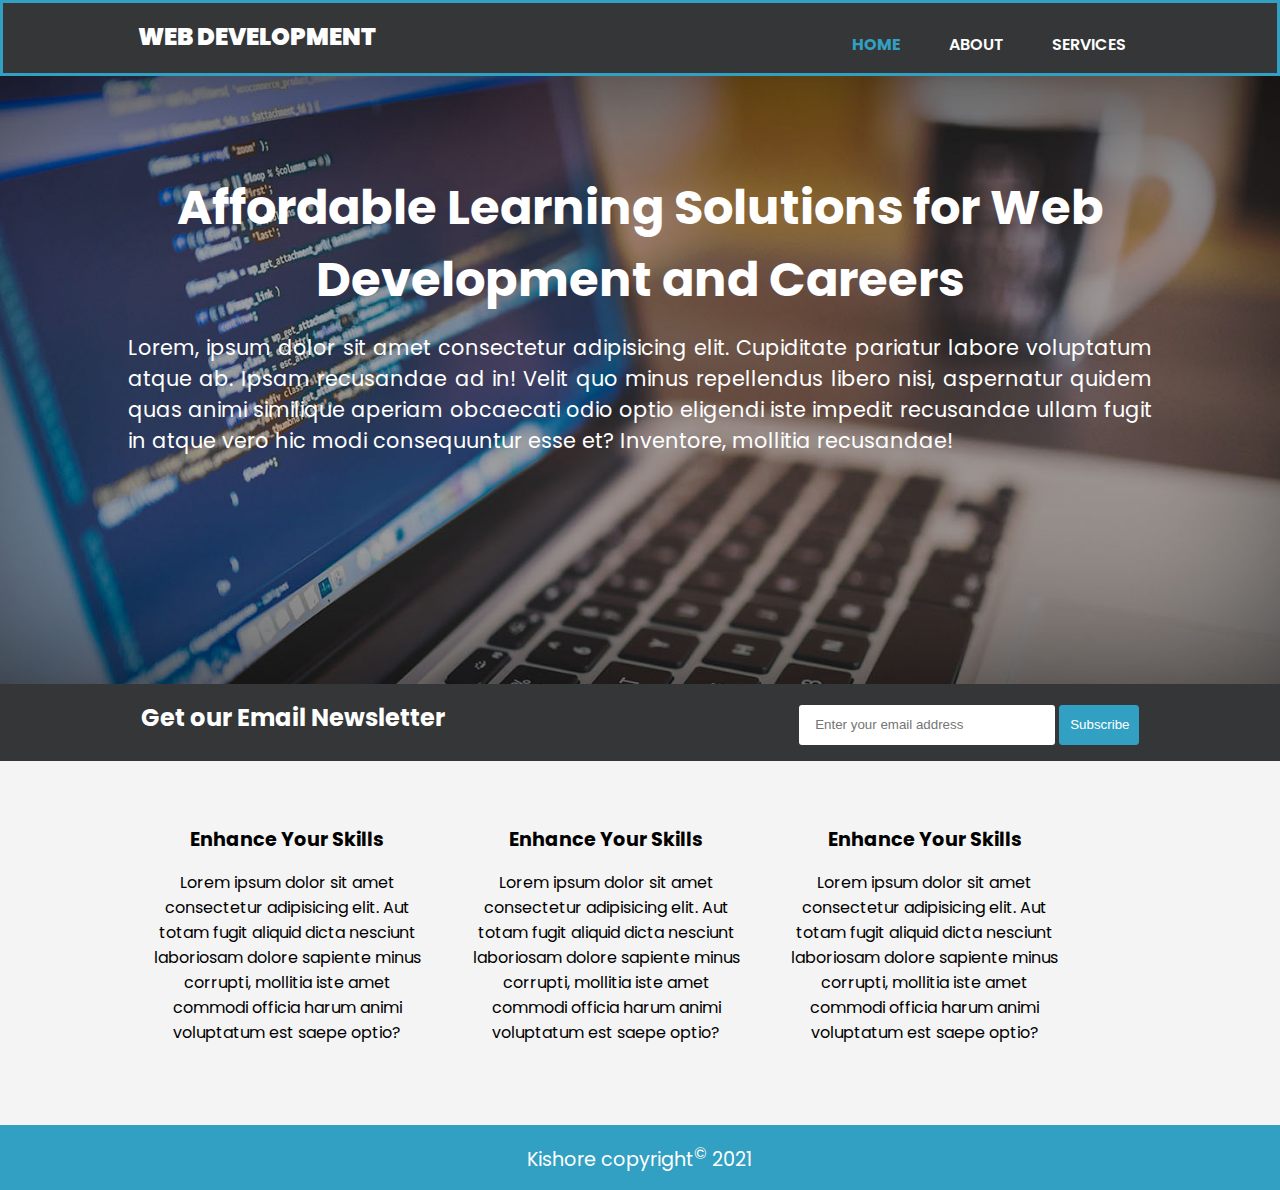
<file: index.html>
<!DOCTYPE html>
<html lang="en">
  <head>
    <meta charset="UTF-8" />
    <meta http-equiv="X-UA-Compatible" content="IE=edge" />
    <meta name="viewport" content="width=device-width, initial-scale=1.0" />
    <title>Subscribe - Email Newsletter</title>
    <link rel="stylesheet" href="./styles/style.css" type="text/css" />
    <link
      rel="stylesheet"
      href="https://cdnjs.cloudflare.com/ajax/libs/font-awesome/5.15.3/css/all.min.css"
      integrity="sha512-iBBXm8fW90+nuLcSKlbmrPcLa0OT92xO1BIsZ+ywDWZCvqsWgccV3gFoRBv0z+8dLJgyAHIhR35VZc2oM/gI1w=="
      crossorigin="anonymous"
      referrerpolicy="no-referrer"
    />
  </head>
  <body>
    <nav>
      <div class="container">
        <div class="branding">
          <a href="#"
            ><i class="fas fa-rocket"></i><span>Web Development</span></a
          >
        </div>
        <ul>
          <li><a href="#" class="active">Home</a></li>
          <li><a href="./about.html">About</a></li>
          <li><a href="./services.html">Services</a></li>
        </ul>
      </div>
    </nav>
    <header>
      <div class="container">
        <h1>Affordable Learning Solutions for Web Development and Careers</h1>
        <p>
          Lorem, ipsum dolor sit amet consectetur adipisicing elit. Cupiditate
          pariatur labore voluptatum atque ab. Ipsam recusandae ad in! Velit quo
          minus repellendus libero nisi, aspernatur quidem quas animi similique
          aperiam obcaecati odio optio eligendi iste impedit recusandae ullam
          fugit in atque vero hic modi consequuntur esse et? Inventore, mollitia
          recusandae!
        </p>
      </div>
    </header>
    <section class="newsletter">
      <div class="container">
        <h2>Get our Email Newsletter</h2>
        <form action="#">
          <input
            type="email"
            name="email"
            id="email"
            placeholder="Enter your email address"
          />
          <button type="submit" class="btn">Subscribe</button>
        </form>
      </div>
    </section>
    <section class="cards">
      <div class="container">
        <div class="card">
          <i class="fa fa-signal fa-5x"></i>
          <h3>Enhance Your Skills</h3>
          <p>
            Lorem ipsum dolor sit amet consectetur adipisicing elit. Aut totam
            fugit aliquid dicta nesciunt laboriosam dolore sapiente minus
            corrupti, mollitia iste amet commodi officia harum animi voluptatum
            est saepe optio?
          </p>
        </div>
        <div class="card">
          <i class="fa fa-signal fa-5x"></i>
          <h3>Enhance Your Skills</h3>
          <p>
            Lorem ipsum dolor sit amet consectetur adipisicing elit. Aut totam
            fugit aliquid dicta nesciunt laboriosam dolore sapiente minus
            corrupti, mollitia iste amet commodi officia harum animi voluptatum
            est saepe optio?
          </p>
        </div>
        <div class="card">
          <i class="fa fa-signal fa-5x"></i>
          <h3>Enhance Your Skills</h3>
          <p>
            Lorem ipsum dolor sit amet consectetur adipisicing elit. Aut totam
            fugit aliquid dicta nesciunt laboriosam dolore sapiente minus
            corrupti, mollitia iste amet commodi officia harum animi voluptatum
            est saepe optio?
          </p>
        </div>
      </div>
    </section>
    <footer>
      <p>Kishore copyright<sup>&copy;</sup> 2021</p>
    </footer>
  </body>
</html>
</file>
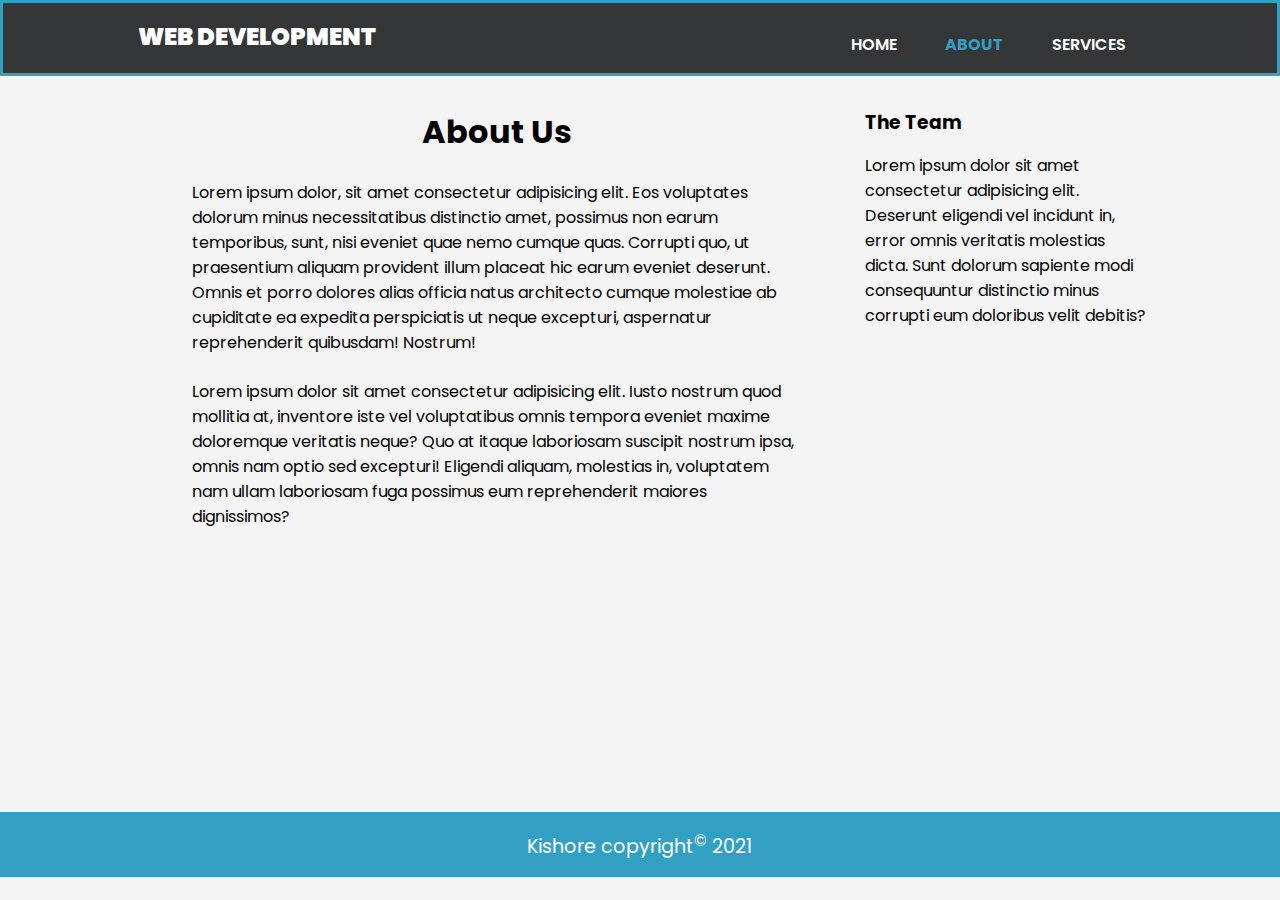
<file: about.html>
<!DOCTYPE html>
<html lang="en">
  <head>
    <meta charset="UTF-8" />
    <meta http-equiv="X-UA-Compatible" content="IE=edge" />
    <meta name="viewport" content="width=device-width, initial-scale=1.0" />
    <title>About - Email Newsletter</title>
    <link rel="stylesheet" href="./styles/style.css" type="text/css" />
    <link
      rel="stylesheet"
      href="https://cdnjs.cloudflare.com/ajax/libs/font-awesome/5.15.3/css/all.min.css"
      integrity="sha512-iBBXm8fW90+nuLcSKlbmrPcLa0OT92xO1BIsZ+ywDWZCvqsWgccV3gFoRBv0z+8dLJgyAHIhR35VZc2oM/gI1w=="
      crossorigin="anonymous"
      referrerpolicy="no-referrer"
    />
  </head>
  <body>
    <nav>
      <div class="container">
        <div class="branding">
          <a href="#"
            ><i class="fas fa-rocket"></i><span>Web Development</span></a
          >
        </div>
        <ul>
          <li><a href="./index.html">Home</a></li>
          <li><a href="#" class="active">About</a></li>
          <li><a href="./services.html">Services</a></li>
        </ul>
      </div>
    </nav>
    <main>
      <div class="container">
        <article class="col">
          <h1>About Us</h1>
          <p>
            Lorem ipsum dolor, sit amet consectetur adipisicing elit. Eos
            voluptates dolorum minus necessitatibus distinctio amet, possimus
            non earum temporibus, sunt, nisi eveniet quae nemo cumque quas.
            Corrupti quo, ut praesentium aliquam provident illum placeat hic
            earum eveniet deserunt. Omnis et porro dolores alias officia natus
            architecto cumque molestiae ab cupiditate ea expedita perspiciatis
            ut neque excepturi, aspernatur reprehenderit quibusdam! Nostrum!
          </p>

          <p>
            Lorem ipsum dolor sit amet consectetur adipisicing elit. Iusto
            nostrum quod mollitia at, inventore iste vel voluptatibus omnis
            tempora eveniet maxime doloremque veritatis neque? Quo at itaque
            laboriosam suscipit nostrum ipsa, omnis nam optio sed excepturi!
            Eligendi aliquam, molestias in, voluptatem nam ullam laboriosam fuga
            possimus eum reprehenderit maiores dignissimos?
          </p>
        </article>
        <aside>
          <div>
            <h3><i class="fa fa-users"></i> The Team</h3>
            <p>
              Lorem ipsum dolor sit amet consectetur adipisicing elit. Deserunt
              eligendi vel incidunt in, error omnis veritatis molestias dicta.
              Sunt dolorum sapiente modi consequuntur distinctio minus corrupti
              eum doloribus velit debitis?
            </p>
          </div>
        </aside>
      </div>
    </main>
    <footer>
      <p>Kishore copyright<sup>&copy;</sup> 2021</p>
    </footer>
  </body>
</html>
</file>
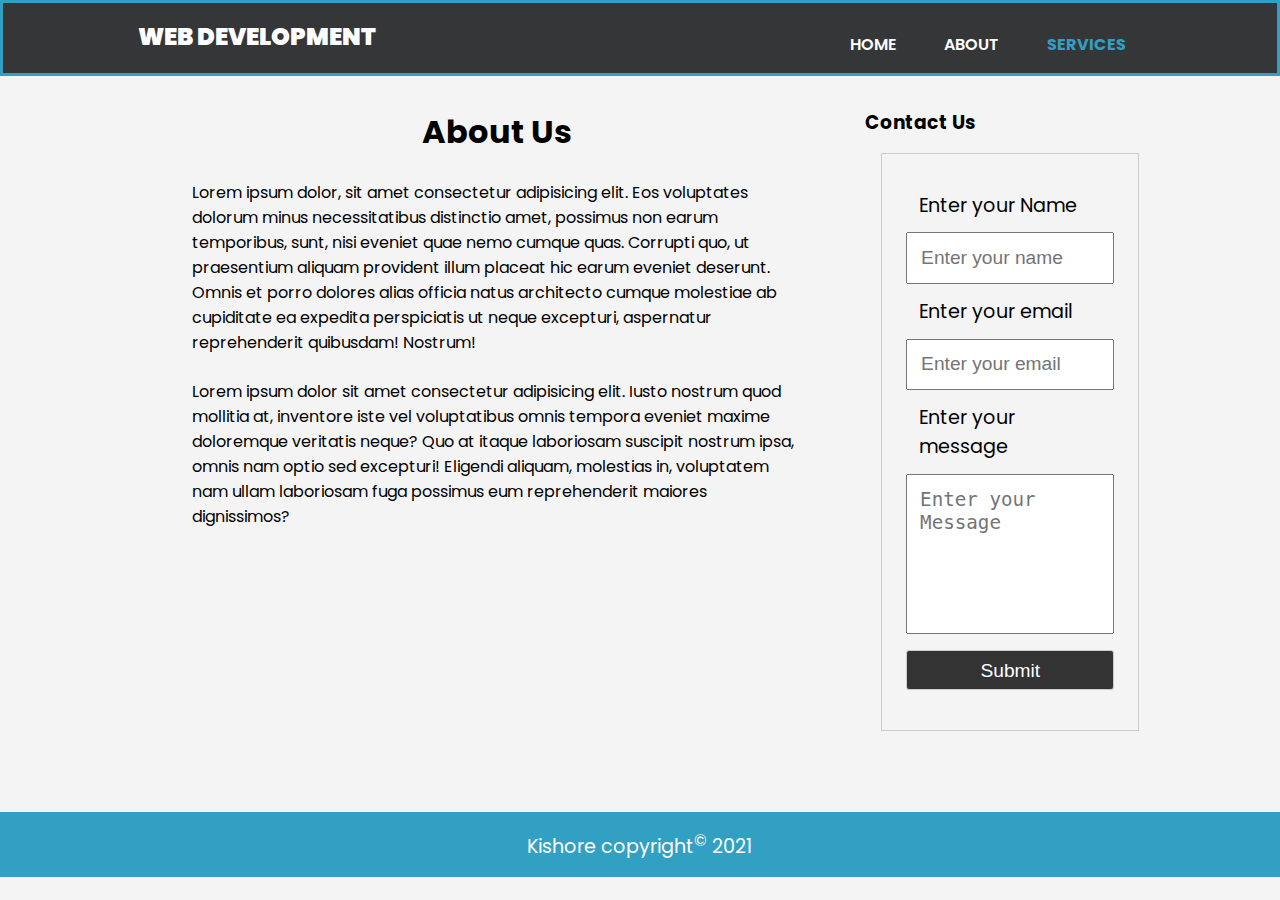
<file: services.html>
<!DOCTYPE html>
<html lang="en">
  <head>
    <meta charset="UTF-8" />
    <meta http-equiv="X-UA-Compatible" content="IE=edge" />
    <meta name="viewport" content="width=device-width, initial-scale=1.0" />
    <title>About - Email Newsletter</title>
    <link rel="stylesheet" href="./styles/style.css" type="text/css" />
    <link
      rel="stylesheet"
      href="https://cdnjs.cloudflare.com/ajax/libs/font-awesome/5.15.3/css/all.min.css"
      integrity="sha512-iBBXm8fW90+nuLcSKlbmrPcLa0OT92xO1BIsZ+ywDWZCvqsWgccV3gFoRBv0z+8dLJgyAHIhR35VZc2oM/gI1w=="
      crossorigin="anonymous"
      referrerpolicy="no-referrer"
    />
  </head>
  <body>
    <nav>
      <div class="container">
        <div class="branding">
          <a href="#"
            ><i class="fas fa-rocket"></i><span>Web Development</span></a
          >
        </div>
        <ul>
          <li><a href="./index.html">Home</a></li>
          <li><a href="./about.html" ">About</a></li>
          <li><a href="#" class="active">Services</a></li>
        </ul>
      </div>
    </nav>
    <main class = "services">
      <div class="container">
        <article class="col">
          <h1>About Us</h1>
          <p>
            Lorem ipsum dolor, sit amet consectetur adipisicing elit. Eos
            voluptates dolorum minus necessitatibus distinctio amet, possimus
            non earum temporibus, sunt, nisi eveniet quae nemo cumque quas.
            Corrupti quo, ut praesentium aliquam provident illum placeat hic
            earum eveniet deserunt. Omnis et porro dolores alias officia natus
            architecto cumque molestiae ab cupiditate ea expedita perspiciatis
            ut neque excepturi, aspernatur reprehenderit quibusdam! Nostrum!
          </p>

          <p>
            Lorem ipsum dolor sit amet consectetur adipisicing elit. Iusto
            nostrum quod mollitia at, inventore iste vel voluptatibus omnis
            tempora eveniet maxime doloremque veritatis neque? Quo at itaque
            laboriosam suscipit nostrum ipsa, omnis nam optio sed excepturi!
            Eligendi aliquam, molestias in, voluptatem nam ullam laboriosam fuga
            possimus eum reprehenderit maiores dignissimos?
          </p>
        </article>
        <aside>
          <div>
            <h3>Contact Us</h3>
            <form action="#" class="contact">
              <label for="name">Enter your Name</label>
              <input type="text" id="name" placeholder= "Enter your name">
              <label for="email">Enter your email</label>
              <input type="text" id="email" placeholder= "Enter your email">
              <label for="message">Enter your message</label>
              <textarea id="message" placeholder = "Enter your Message"></textarea>
              <button type="submit" class="btn">Submit</button>
            </form>
          </div>
        </aside>
      </div>
    </main>
    <footer>
      <p>Kishore copyright<sup>&copy;</sup> 2021</p>
    </footer>
  </body>
</html>
</file>
<file: styles/style.css>
@import url('https://fonts.googleapis.com/css2?family=Poppins:wght@400;500;600;700;800;900&display=swap');

*,
*::after,
*::before {
  margin: 0;
  padding: 0;
  box-sizing: border-box;
}

html {
  font-size: 16px;
}

body {
  font-family: 'Poppins', sans-serif;
  padding: 0;
  margin: 0;
  background-color: #f4f4f4;
}
.container {
  width: 80%;
  margin: auto;
  overflow: hidden;
}

a {
  color: #fff;
  text-decoration: none;
  font-size: 1rem;
}

li {
  list-style: none;
  font-size: 1rem;
  color: #fff;
}

.btn {
  height: 2.5rem;
  /* background: #ccc; */
  border: 1px solid #ccc;
  border-radius: 3px;
  width: 5rem;
  padding: 5px 10px;
  cursor: pointer;
  text-align: center;
}

/*selectors - tag, class,  */
/* Navbar Styling start */
nav {
  background-color: #353637;
  color: #fff;
  padding: 1rem 0;
  min-height: 4.5rem;
  border: 3px solid #32a0c2;
}
nav a {
  text-transform: uppercase;
}

nav li {
  float: left;
  display: inline;
  /* padding: 0 1.5rem 0 1.5rem; */
  padding: 0 1.5rem;
  font-weight: 600;
}

nav .branding {
  float: left;
}

nav .branding a {
  margin: 0;
  font-size: 1.5rem;
  font-weight: 900;
  margin-top: 0.8rem;
}

nav .branding a i {
  margin-right: 0.5rem;
  color: #32a0c2;
}

nav ul {
  float: right;
  margin-top: 0.8rem;
}

nav ul li a.active {
  color: #32a0c2;
  font-weight: 700;
}

nav ul li a:hover {
  color: #32a0c2;
  font-weight: 700;
}

/* Navbar Styling end */

/* Header Styling start */
header {
  margin: 0;
  min-height: 38rem;
  background: url('../images/web-development-banner.jpg') no-repeat center;
  background-size: cover;
  text-align: center;
  color: #fff;
}

header h1 {
  margin-top: 6rem;
  font-size: 3rem;
  margin-bottom: 1rem;
}

header p {
  font-size: 1.3rem;
  line-height: 1.5;
  text-align: justify;
}

/* Header Styling end */

/* newsletter Styling start */
.newsletter {
  padding: 1rem;
  color: #fff;
  background: #353637;
}

.newsletter h2 {
  float: left;
}

.newsletter form {
  float: right;
  margin-top: 0.3rem;
}

.newsletter input[type='email'] {
  padding: 1rem;
  height: 2.5rem;
  width: 16rem;
  border-radius: 3px;
  border: 0;
}

.newsletter input[type='email']:focus {
  outline: none;
}

.newsletter .btn {
  background-color: #32a0c2;
  border-color: #32a0c2;
  color: #fff;
}

/* card Styling start*/
.cards {
  padding: 2rem 0;
  margin: 2rem 0;
}
.cards .container {
  display: flex;
  flex-direction: row;
  text-align: center;
  flex-wrap: wrap;
}

.cards .container .card {
  width: 28%;
  margin: 0 1rem;
  padding: 0 0.5rem;
}

.cards .container .card i {
  color: #32a0c2;
  padding-bottom: 1rem;
}

.cards .container .card h3 {
  font-size: 1.2rem;
  padding-bottom: 1rem;
}

.cards .container .card p {
  padding-bottom: 1rem;
}

/* card Styling end*/

footer {
  padding: 1rem;
  margin-top: 1rem;
  color: #fff;
  background-color: #32a0c2;
  text-align: center;
  font-size: 1.2rem;
}

/* About us CSS */

main .container {
  display: flex;
  min-height: 80vh;
}
main h1 {
  text-align: center;
  margin-bottom: 1rem;
}

main .container article {
  width: 70%;
  margin: 1rem 2rem;
  padding: 1rem 2rem;
}

main .container article p {
  margin: 1.5rem auto;
}

main .container aside {
  width: 30%;
  margin: 1rem 0 1rem 0;
  padding: 1rem 0;
}

main .container aside h3 {
  margin-bottom: 1rem;
}

.services .container .article {
  width: 60%;
}

.services .container .aside {
  width: 40%;
}

.services form {
  margin: 1rem;
  padding: 1.5rem;
  width: 90%;
  min-height: 25rem;
  border: 1px solid #ccc;
  display: flex;
  flex-direction: column;
}

.services form label,
.services form input,
.services form textarea,
.services form button {
  display: block;
  width: 100%;
  padding: 0.8rem;
  font-size: 1.2rem;
}

.services form textarea {
  resize: none;
  height: 10rem;
}

.services form button {
  background-color: #333;
  color: #fff;
  margin: 1rem 0;
  padding: 0.6rem 1rem;
}

/* Responsive css */

@media (max-width: 768px) {
  nav .branding,
  nav ul,
  nav ul li {
    float: none;
    text-align: center;
    width: 100%;
  }

  header h1 {
    margin-top: 4rem;
    font-size: 2rem;
  }

  header p {
    font-size: 1.2rem;
  }

  .newsletter h2,
  .newsletter form input,
  .newsletter form button {
    display: block;
    width: 100%;
    float: none;
    text-align: center;
    margin-bottom: 1rem;
  }

  .cards .container .card {
    width: 100%;
  }

  main .container {
    display: flex;
    flex-direction: column;
    min-height: 80vh;
  }

  main .container article,
  main .container aside {
    width: 100%;
    margin: 1rem;
    padding: 1rem;
  }

  main .container aside h3 {
    text-align: center;
  }
}
</file>
